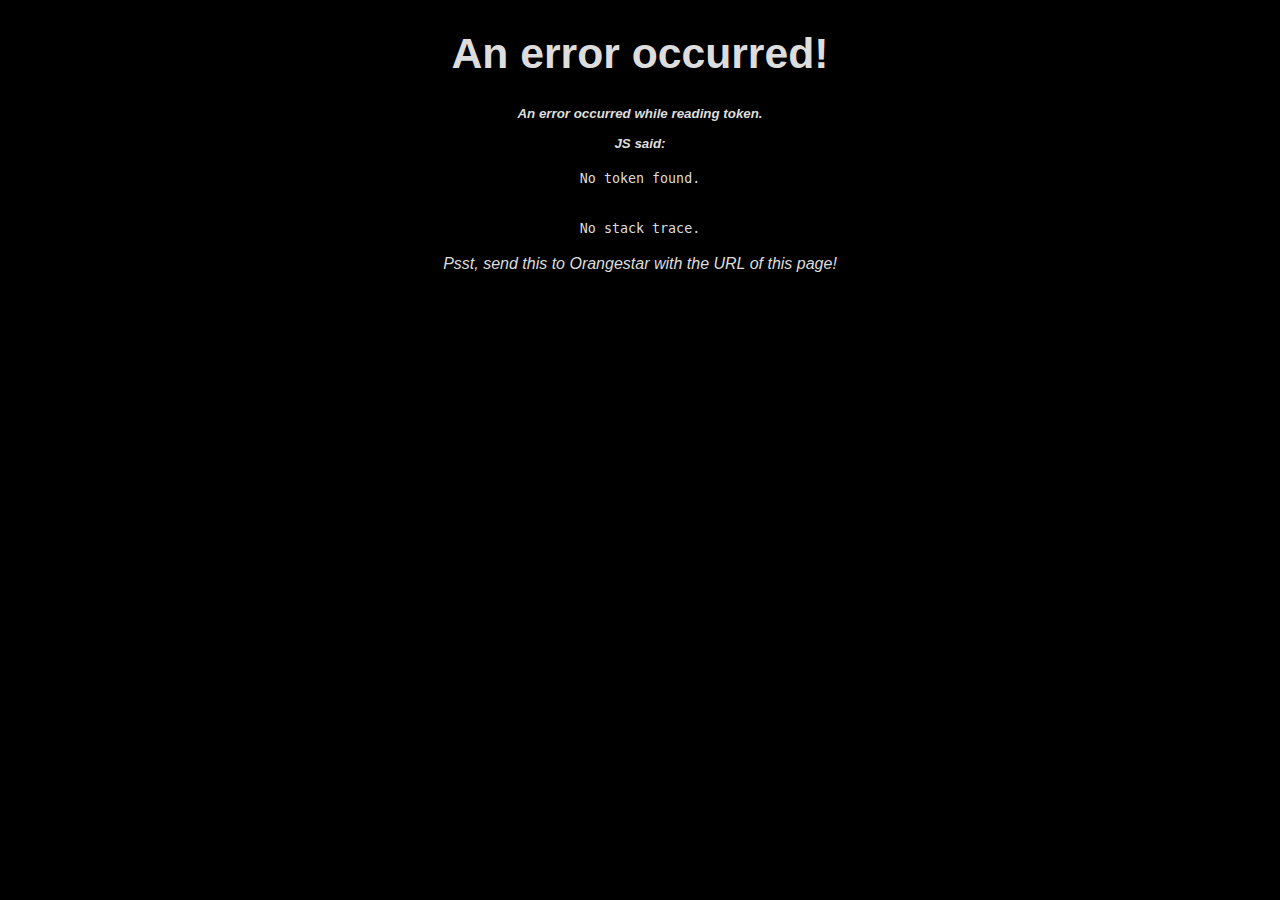
<file: clown/index.html>
<!DOCTYPE html>
<html lang="en">
  <head>
    <meta charset="utf-8">
    <title>Hook a Duck</title>
    <link rel="icon" type="image/png" href="./res/duckhead.png">
    <meta name="viewport" content="width=device-width, height=device-height, initial-scale=1">
    <link rel="stylesheet" href="./stylesheet.css" />
  </head>
  <body>
    <h1>Hook a Duck!</h1>
    <p class="small italic"><input type="checkbox"/> <span>Mute audio?</span></p>
    <div id="gamebox"></div>
    <div class="rules">
      <p>Get a duck!</p>
      <p>"Try" to get a good one!</p>
    </div>
    <p id="status"></p>
    <div id="playercard">
      <img class="pic" />
      <h3>Hello, my name is</h3>
      <div class="name"></div>
    </div>
    <audio id="intro">
      <source src="./res/miyuki-intro.ogg" type="audio/ogg" />
      <source src="./res/miyuki-intro.mp3" type="audio/mpeg" />
    </audio>
    <audio loop id="bgm">
      <source src="./res/miyuki.ogg" type="audio/ogg" />
      <source src="./res/miyuki.mp3" type="audio/mpeg" />
    </audio>
    <audio id="sfx">
      <source src="./res/sfx.ogg" type="audio/ogg" />
      <source src="./res/sfx.mp3" type="audio/mpeg" />
    </audio>
  <script async src="clown.js"></script>
  </body>
</html>
</file>
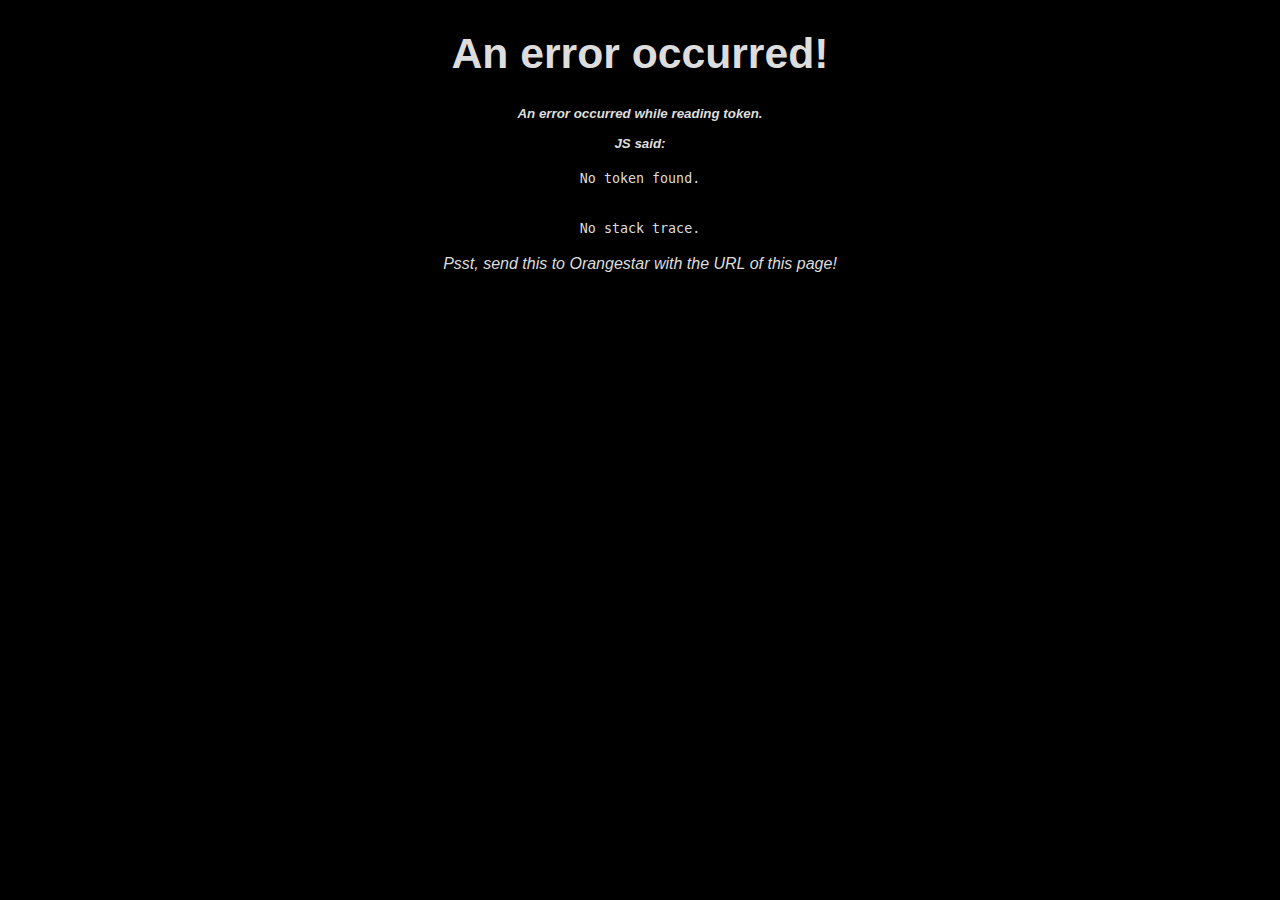
<file: duck-pond/index.html>
<!DOCTYPE html>
<html lang="en">
  <head>
    <meta charset="utf-8">
    <title>Hook a Duck</title>
    <link rel="icon" type="image/png" href="./res/duckhead.png">
    <meta name="viewport" content="width=device-width, height=device-height, initial-scale=1">
    <link rel="stylesheet" href="./stylesheet.css" />
  </head>
  <body>
    <h1>Hook a Duck!</h1>
    <p class="small italic"><input type="checkbox"/> <span>Mute audio?</span></p>
    <div id="gamebox"></div>
    <div class="rules">
      <p>Get a duck!</p>
      <p>"Try" to get a good one!</p>
    </div>
    <p id="status"></p>
    <div id="playercard">
      <img class="pic" />
      <h3>Hello, my name is</h3>
      <div class="name"></div>
    </div>
    <audio id="intro">
      <source src="./res/miyuki-intro.ogg" type="audio/ogg" />
      <source src="./res/miyuki-intro.mp3" type="audio/mpeg" />
    </audio>
    <audio loop id="bgm">
      <source src="./res/miyuki.ogg" type="audio/ogg" />
      <source src="./res/miyuki.mp3" type="audio/mpeg" />
    </audio>
    <audio id="sfx">
      <source src="./res/sfx.ogg" type="audio/ogg" />
      <source src="./res/sfx.mp3" type="audio/mpeg" />
    </audio>
  <script async src="duck.js"></script>
  </body>
</html>
</file>
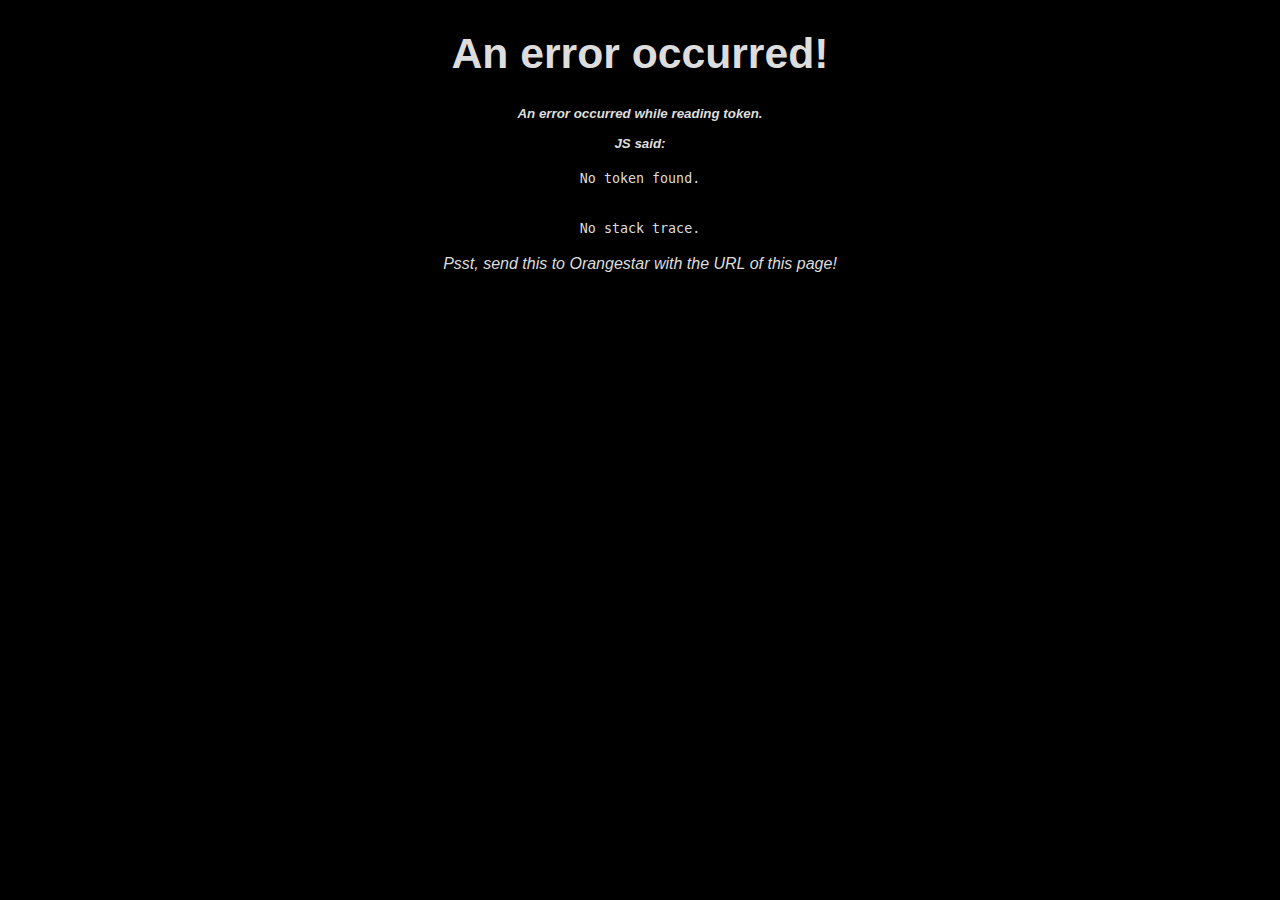
<file: whackaspamton/index.html>
<!DOCTYPE html>
<html lang="en">
  <head>
    <meta charset="utf-8">
    <title>Whack-a-Spamton</title>
    <link rel="icon" type="image/png" href="./res/spam.png">
    <meta name="viewport" content="width=device-width, height=device-height, initial-scale=1">
    <link rel="stylesheet" href="./stylesheet.css" />
  </head>
  <body>
    <h1>Whack-A-Spamton!</h1>
    <p class="italic">1 ticket for every 10 points!</p>
    <h2 id="timer">60</h2>
    <div id="gamebox" class="col flex">
      <div class="pad">
        <div class="flex">
          <div class="box"><div class="spam"></div></div>
          <div class="box"><div class="spam hit"></div></div>
          <div class="box"><div class="spam hit"></div></div>
        </div>
        <div class="flex">
          <div class="box"><div class="ral"></div></div>
          <div class="box"><div class="ral hit"></div></div>
          <div class="box"><div class="spam hit"></div></div>
        </div>
        <div class="flex">
          <div class="box"><div class="spam hit"></div></div>
          <div class="box"><div class="spam hit"></div></div>
          <div class="box"><div class="spam hit"></div></div>
        </div>
      </div>
    </div>
    <h2 id="score">0</h2>
    <div class="rules">
      <p>Hit Spamton!</p>
      <p>Don't hit not Spamton!</p>
    </div>
    <p id="raedy"></p>
    <div id="playercard">
      <img class="pic" />
      <h3>Hello, my name is</h3>
      <div class="name"></div>
    </div>
  <script async src="whack.js"></script>
  </body>
</html>
</file>
<file: clown/stylesheet.css>
@keyframes gmod {
  0% {
    color: red;
  }
  50% {
    color: white;
  }
  100% {
    color: red;
  }
}

html, body {
  background: black;
  color: #DDD;
  text-align: center;
  font-family: sans-serif;
  font-size: 16pt;
}

#gamebox {
  border: 1px solid green;
  margin: auto;
  width: 350px;
  height: 350px;
  position: relative;
  overflow: hidden;
}

button#raedy {
  appearance: none;
  border-radius: 0;
  border: 2px solid green;
  font: 14pt monospace;
  color: green;
  background: black;
  cursor: pointer;
  padding: 0.25em 0.5em;
  margin: 1em auto;
}

.italic { font-style: italic; }
.small { font-size: 0.75em; }

.error, code {
  font-size: 10pt;
  white-space: pre-wrap;
}

.error {
  font-family: 1.5em !important;
  font-weight: bold;
  font-style: italic;
}

.rules {
  border-radius: 5px;
  background: url('./res/woodtex.jpg');
  background-size: cover;
  color: rgb(53, 28, 12);
  display: inline-block;
  position: absolute;
  top: 150px;
  left: 50%;
  width: 280px;
  transform: translateX(-50%) rotate(5deg);
  box-shadow: 4px 4px 0 4px rgb(53, 28, 12);
  font-family: cursive; /*TODO: webfont*/
}
.rules.hidden {
  opacity: 0;
  transition: opacity 500ms;
}

#playercard {
  font-family: cursive;
  background: white;
  color: black;
  border-radius: 8px;
  width: 280px;
  height: 100px;
  padding-left: 120px;
  padding-top: 30px;
  position: relative;
  overflow: hidden;
  margin: auto;
  transform: rotate(-5deg);
}
#playercard h3 {
  font-family: Impact, Haettenschweiler, 'Arial Narrow Bold', sans-serif;
  font-weight: normal;
  color: red;
  margin: 0;
}
#playercard .pic {
  width: 100px;
  height: 100px;
  border-radius: 50%;
  position: absolute;
  left: 8px;
  top: 16px;
}

.duck, .head {
  width: 68px;
  height: 64px;
  background-size: 54px 38px;
  background-image: url('./res/duckbody.png');
  background-repeat: no-repeat;
  background-position: bottom right;
  image-rendering: pixelated;
}

.duck .head {
  width: 40px; height: 40px;
  background-size: 40px 40px;
  background-image: url('./res/duckhead.png');
}

.duck {
  position: absolute;
}

#gamebox.active .duck {
  cursor: pointer;
}

h1.gmod {
  animation: gmod 1s infinite linear;
}

.bigduck {
  position: absolute;
  top: 50%;
  left: 50%;
  transform: translate(-50%, -50%);
  width: 200px;
  height: 200px;
  color: black;
  background: yellow;
  border: 5px solid goldenrod;
  border-radius: 50%;
  padding-top: 1.65em;
  font-size: 2em;
  box-sizing:border-box;
  box-shadow: 0 0 50px 20px black;
}
</file>
<file: duck-pond/stylesheet.css>
@keyframes gmod {
  0% {
    color: red;
  }
  50% {
    color: white;
  }
  100% {
    color: red;
  }
}

html, body {
  background: black;
  color: #DDD;
  text-align: center;
  font-family: sans-serif;
  font-size: 16pt;
}

#gamebox {
  border: 1px solid green;
  margin: auto;
  width: 350px;
  height: 350px;
  position: relative;
  overflow: hidden;
}

button#raedy {
  appearance: none;
  border-radius: 0;
  border: 2px solid green;
  font: 14pt monospace;
  color: green;
  background: black;
  cursor: pointer;
  padding: 0.25em 0.5em;
  margin: 1em auto;
}

.italic { font-style: italic; }
.small { font-size: 0.75em; }

.error, code {
  font-size: 10pt;
  white-space: pre-wrap;
}

.error {
  font-family: 1.5em !important;
  font-weight: bold;
  font-style: italic;
}

.rules {
  border-radius: 5px;
  background: url('./res/woodtex.jpg');
  background-size: cover;
  color: rgb(53, 28, 12);
  display: inline-block;
  position: absolute;
  top: 150px;
  left: 50%;
  width: 280px;
  transform: translateX(-50%) rotate(5deg);
  box-shadow: 4px 4px 0 4px rgb(53, 28, 12);
  font-family: cursive; /*TODO: webfont*/
}
.rules.hidden {
  opacity: 0;
  transition: opacity 500ms;
}

#playercard {
  font-family: cursive;
  background: white;
  color: black;
  border-radius: 8px;
  width: 280px;
  height: 100px;
  padding-left: 120px;
  padding-top: 30px;
  position: relative;
  overflow: hidden;
  margin: auto;
  transform: rotate(-5deg);
}
#playercard h3 {
  font-family: Impact, Haettenschweiler, 'Arial Narrow Bold', sans-serif;
  font-weight: normal;
  color: red;
  margin: 0;
}
#playercard .pic {
  width: 100px;
  height: 100px;
  border-radius: 50%;
  position: absolute;
  left: 8px;
  top: 16px;
}

.duck, .head {
  width: 68px;
  height: 64px;
  background-size: 54px 38px;
  background-image: url('./res/duckbody.png');
  background-repeat: no-repeat;
  background-position: bottom right;
  image-rendering: pixelated;
}

.duck .head {
  width: 40px; height: 40px;
  background-size: 40px 40px;
  background-image: url('./res/duckhead.png');
}

.duck {
  position: absolute;
}

#gamebox.active .duck {
  cursor: pointer;
}

h1.gmod {
  animation: gmod 1s infinite linear;
}

.bigduck {
  position: absolute;
  top: 50%;
  left: 50%;
  transform: translate(-50%, -50%);
  width: 200px;
  height: 200px;
  color: black;
  background: yellow;
  border: 5px solid goldenrod;
  border-radius: 50%;
  padding-top: 1.65em;
  font-size: 2em;
  box-sizing:border-box;
  box-shadow: 0 0 50px 20px black;
}
</file>
<file: whackaspamton/stylesheet.css>
@keyframes gmod {
  0% {
    color: red;
  }
  50% {
    color: white;
  }
  100% {
    color: red;
  }
}

html, body {
  background: black;
  color: #DDD;
  text-align: center;
  font-family: sans-serif;
  font-size: 16pt;
}

#gamebox {
  border: 1px solid green;
  margin: auto;
  max-width: 350px;
  position: relative;
  overflow: hidden;
}
div#gamebox.over:before {
    display: block;
    content: '';
    background: rgba(0,0,0,0.85);
    position: absolute;
    left: 0;
    right: 0;
    top: 0;
    bottom: 0;
    z-index: 50;
}
div#gamebox.over:after {
    display: block;
    content: "IT'S OVER!";
    position: absolute;
    transform: translate(-50%,-50%) rotate(45deg);
    color: red;
    text-shadow: 0 0 5px BLACK;
    left: 50%;
    top: 50%;
    font: 50pt Arial;
    width: 150%;
    z-index: 100;
}
.pad {
  margin: auto;
  padding: 25px;
}
.box {
  height: 100px;
  width: 100px;
  border: 1px solid green;
  overflow: hidden;
  position: relative;
}
.flex {
  display: flex;
  flex: 1 0 0;
}
.col {
  flex-direction: column;
}
button#raedy {
  appearance: none;
  border-radius: 0;
  border: 2px solid green;
  font: 14pt monospace;
  color: green;
  background: black;
  cursor: pointer;
  padding: 0.25em 0.5em;
  position: absolute;
  left: 50%;
  top: 480px;
  transform: translateX(-50%);
}
.box div {
  position: absolute;
  width: 100%;
  height: 100%;
  background-repeat: no-repeat;
  transform: translateY(0%);
  opacity: 1;
  transition: transform 50ms, opacity 50ms;
  cursor: pointer;
  touch-action:none;
  -webkit-tap-highlight-color: transparent
}
.box div.ral {
  background-image: url("./res/gote.png");
}
.box div.ral.hit {
  background-image: url("./res/gote2.png");
}
.box div.spam {
  background-image: url("./res/spam.png");
}
.box div.spam.hit {
  background-image: url("./res/spam2.png");
}
.box div.down {
  opacity: 0;
  transform: translateY(100%);
}

.italic { font-style: italic; }
.small { font-size: 0.75em; }

.error, code {
  font-size: 10pt;
  white-space: pre-wrap;
}

.error {
  font-family: 1.5em !important;
  font-weight: bold;
  font-style: italic;
}

.rules {
  border-radius: 5px;
  background: url('./res/woodtex.jpg');
  background-size: cover;
  color: rgb(53, 28, 12);
  display: inline-block;
  position: absolute;
  top: 250px;
  left: 50%;
  width: 280px;
  transform: translateX(-50%) rotate(5deg);
  box-shadow: 4px 4px 0 4px rgb(53, 28, 12);
  font-family: cursive; /*TODO: webfont*/
}
.rules.hidden {
  opacity: 0;
  transition: opacity 500ms;
}

#playercard {
  font-family: cursive;
  background: white;
  color: black;
  border-radius: 8px;
  width: 280px;
  height: 100px;
  padding-left: 120px;
  padding-top: 30px;
  position: relative;
  overflow: hidden;
  margin: auto;
  transform: rotate(-5deg);
}
#playercard h3 {
  font-family: Impact, Haettenschweiler, 'Arial Narrow Bold', sans-serif;
  font-weight: normal;
  color: red;
  margin: 0;
}
#playercard .pic {
  width: 100px;
  height: 100px;
  border-radius: 50%;
  position: absolute;
  left: 8px;
  top: 16px;
}

h1.gmod {
  animation: gmod 1s infinite linear;
}
</file>
